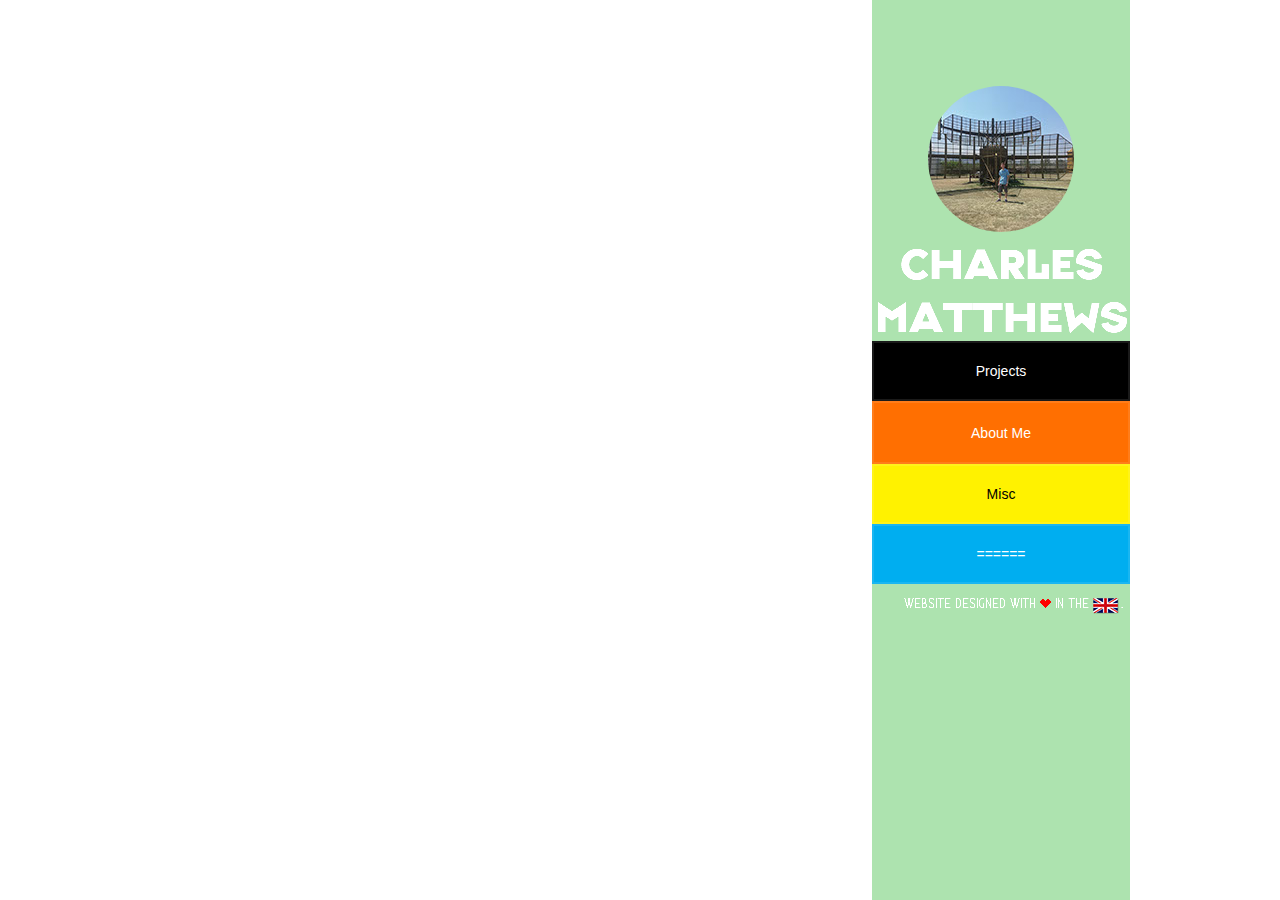
<file: index.html>
<!DOCTYPE html>
<html class="nojs html css_verticalspacer" lang="en-US">
 <head>

  <meta http-equiv="Content-type" content="text/html;charset=UTF-8"/>
  <meta name="generator" content="2018.0.0.379"/>
  <meta name="viewport" content="width=device-width, initial-scale=1.0"/>
  
  <script type="text/javascript">
   // Update the 'nojs'/'js' class on the html node
document.documentElement.className = document.documentElement.className.replace(/\bnojs\b/g, 'js');

// Check that all required assets are uploaded and up-to-date
if(typeof Muse == "undefined") window.Muse = {}; window.Muse.assets = {"required":["museutils.js", "museconfig.js", "jquery.watch.js", "jquery.museresponsive.js", "require.js", "index.css"], "outOfDate":[]};
</script>
  
  <link rel="shortcut icon" href="images/favicon.ico?crc=3770389445"/>
  <title>Charles Matthews</title>
  <!-- CSS -->
  <link rel="stylesheet" type="text/css" href="css/site_global.css?crc=4154280382"/>
  <link rel="stylesheet" type="text/css" href="css/index.css?crc=290574167" id="pagesheet"/>
  <!-- IE-only CSS -->
  <!--[if lt IE 9]>
  <link rel="stylesheet" type="text/css" href="css/nomq_index.css?crc=3848101272" id="nomq_pagesheet"/>
  <![endif]-->
    <!--custom head HTML-->
  <style>
.fullHeight {
min-height: 100vh !important;
height: 100vh !important;
}
</style>
  <!--HTML Widget code-->
  
		<style>
.u11668 {
  background-size: cover;
  background-position: center;
  background-repeat: no-repeat;
  height: 100vh;
  width: 100vw;
}
		</style>
	
       <!--Mouse Pointer widget is developed by the developer team of creativated.com-->     
<style>

html,body {
	cursor: url('assets/cursor.ico'), default;
}

a, .submit-btn, .Thumb:hover {
	cursor: url('assets/cursor.ico'), default;
}
</style>

</style>

        
		<style>
.u13209 {
  -webkit-appearance: none;
     -moz-appearance: none;
          appearance: none;
  border: none;
  box-shadow: 0 0 0 2px rgba(255, 255, 255, 0.1) inset;
  background: #000000;
  position: relative;
  cursor: pointer;
  overflow: hidden;
  color: #FFFFFF;
  height: 60px;
  width: 100%;
  opacity:1;
}
.u13209:hover .u13209outline-button__line {
  -webkit-transform: none;
          transform: none;
}

.u13209outline-button__lines {
  position: absolute;
  top: 0;
  left: 0;
  bottom: 0;
  right: 0;
  opacity:1;
}

.u13209outline-button__line {
  background: #00AEF0;
  position: absolute;
  -webkit-transition: -webkit-transform 0.6s cubic-bezier(0.86, 0, 0.07, 1);
  transition: -webkit-transform 0.6s cubic-bezier(0.86, 0, 0.07, 1);
  transition: transform 0.6s cubic-bezier(0.86, 0, 0.07, 1);
  transition: transform 0.6s cubic-bezier(0.86, 0, 0.07, 1), -webkit-transform 0.6s cubic-bezier(0.86, 0, 0.07, 1);
}
.u13209outline-button__line--horizontal {
  width: 100%;
  height: 3px;
  -webkit-transition-delay: 0.27273s;
          transition-delay: 0.27273s;
}
.u13209outline-button__line--vertical {
  width: 3px;
  height: 100%;
  -webkit-transition-delay: none;
          transition-delay: none;
}
.u13209outline-button__line--top {
  top: 0;
  left: 0;
  -webkit-transform: translateX(-101%);
          transform: translateX(-101%);
}
.u13209outline-button__line--right {
  top: 0;
  right: 0;
width: 3px;
  -webkit-transform: translateY(-100%);
          transform: translateY(-100%);
}
.u13209outline-button__line--bottom {
  bottom: 0;
  left: 0;
  -webkit-transform: translateX(100%);
          transform: translateX(100%);
}
.u13209outline-button__line--left {
  top: 0;
  left: 0;
  width: 3px;
  -webkit-transform: translateY(100%);
          transform: translateY(100%);
}
</style>
	
		<style>
.u13229 {
  -webkit-appearance: none;
     -moz-appearance: none;
          appearance: none;
  border: none;
  box-shadow: 0 0 0 2px rgba(255, 255, 255, 0.1) inset;
  background: #00AEF0;
  position: relative;
  cursor: pointer;
  overflow: hidden;
  color: #FFFFFF;
  height: 60px;
  width: 100%;
  opacity:1;
}
.u13229:hover .u13229outline-button__line {
  -webkit-transform: none;
          transform: none;
}

.u13229outline-button__lines {
  position: absolute;
  top: 0;
  left: 0;
  bottom: 0;
  right: 0;
  opacity:1;
}

.u13229outline-button__line {
  background: #FF6F01;
  position: absolute;
  -webkit-transition: -webkit-transform 0.6s cubic-bezier(0.86, 0, 0.07, 1);
  transition: -webkit-transform 0.6s cubic-bezier(0.86, 0, 0.07, 1);
  transition: transform 0.6s cubic-bezier(0.86, 0, 0.07, 1);
  transition: transform 0.6s cubic-bezier(0.86, 0, 0.07, 1), -webkit-transform 0.6s cubic-bezier(0.86, 0, 0.07, 1);
}
.u13229outline-button__line--horizontal {
  width: 100%;
  height: 3px;
  -webkit-transition-delay: 0.27273s;
          transition-delay: 0.27273s;
}
.u13229outline-button__line--vertical {
  width: 3px;
  height: 100%;
  -webkit-transition-delay: none;
          transition-delay: none;
}
.u13229outline-button__line--top {
  top: 0;
  left: 0;
  -webkit-transform: translateX(-101%);
          transform: translateX(-101%);
}
.u13229outline-button__line--right {
  top: 0;
  right: 0;
width: 3px;
  -webkit-transform: translateY(-100%);
          transform: translateY(-100%);
}
.u13229outline-button__line--bottom {
  bottom: 0;
  left: 0;
  -webkit-transform: translateX(100%);
          transform: translateX(100%);
}
.u13229outline-button__line--left {
  top: 0;
  left: 0;
  width: 3px;
  -webkit-transform: translateY(100%);
          transform: translateY(100%);
}
</style>
	
		<style>
.u13230 {
  -webkit-appearance: none;
     -moz-appearance: none;
          appearance: none;
  border: none;
  box-shadow: 0 0 0 2px rgba(255, 255, 255, 0.1) inset;
  background: #FFF200;
  position: relative;
  cursor: pointer;
  overflow: hidden;
  color: #000000;
  height: 60px;
  width: 100%;
  opacity:1;
}
.u13230:hover .u13230outline-button__line {
  -webkit-transform: none;
          transform: none;
}

.u13230outline-button__lines {
  position: absolute;
  top: 0;
  left: 0;
  bottom: 0;
  right: 0;
  opacity:1;
}

.u13230outline-button__line {
  background: #000000;
  position: absolute;
  -webkit-transition: -webkit-transform 0.6s cubic-bezier(0.86, 0, 0.07, 1);
  transition: -webkit-transform 0.6s cubic-bezier(0.86, 0, 0.07, 1);
  transition: transform 0.6s cubic-bezier(0.86, 0, 0.07, 1);
  transition: transform 0.6s cubic-bezier(0.86, 0, 0.07, 1), -webkit-transform 0.6s cubic-bezier(0.86, 0, 0.07, 1);
}
.u13230outline-button__line--horizontal {
  width: 100%;
  height: 3px;
  -webkit-transition-delay: 0.27273s;
          transition-delay: 0.27273s;
}
.u13230outline-button__line--vertical {
  width: 3px;
  height: 100%;
  -webkit-transition-delay: none;
          transition-delay: none;
}
.u13230outline-button__line--top {
  top: 0;
  left: 0;
  -webkit-transform: translateX(-101%);
          transform: translateX(-101%);
}
.u13230outline-button__line--right {
  top: 0;
  right: 0;
width: 3px;
  -webkit-transform: translateY(-100%);
          transform: translateY(-100%);
}
.u13230outline-button__line--bottom {
  bottom: 0;
  left: 0;
  -webkit-transform: translateX(100%);
          transform: translateX(100%);
}
.u13230outline-button__line--left {
  top: 0;
  left: 0;
  width: 3px;
  -webkit-transform: translateY(100%);
          transform: translateY(100%);
}
</style>
	
		<style>
.u13202 {
  -webkit-appearance: none;
     -moz-appearance: none;
          appearance: none;
  border: none;
  box-shadow: 0 0 0 2px rgba(255, 255, 255, 0.1) inset;
  background: #FF6F01;
  position: relative;
  cursor: pointer;
  overflow: hidden;
  color: #FFFFFF;
  height: 60px;
  width: 100%;
  opacity:1;
}
.u13202:hover .u13202outline-button__line {
  -webkit-transform: none;
          transform: none;
}

.u13202outline-button__lines {
  position: absolute;
  top: 0;
  left: 0;
  bottom: 0;
  right: 0;
  opacity:1;
}

.u13202outline-button__line {
  background: #FFFFFF;
  position: absolute;
  -webkit-transition: -webkit-transform 0.6s cubic-bezier(0.86, 0, 0.07, 1);
  transition: -webkit-transform 0.6s cubic-bezier(0.86, 0, 0.07, 1);
  transition: transform 0.6s cubic-bezier(0.86, 0, 0.07, 1);
  transition: transform 0.6s cubic-bezier(0.86, 0, 0.07, 1), -webkit-transform 0.6s cubic-bezier(0.86, 0, 0.07, 1);
}
.u13202outline-button__line--horizontal {
  width: 100%;
  height: 3px;
  -webkit-transition-delay: 0.27273s;
          transition-delay: 0.27273s;
}
.u13202outline-button__line--vertical {
  width: 3px;
  height: 100%;
  -webkit-transition-delay: none;
          transition-delay: none;
}
.u13202outline-button__line--top {
  top: 0;
  left: 0;
  -webkit-transform: translateX(-101%);
          transform: translateX(-101%);
}
.u13202outline-button__line--right {
  top: 0;
  right: 0;
width: 3px;
  -webkit-transform: translateY(-100%);
          transform: translateY(-100%);
}
.u13202outline-button__line--bottom {
  bottom: 0;
  left: 0;
  -webkit-transform: translateX(100%);
          transform: translateX(100%);
}
.u13202outline-button__line--left {
  top: 0;
  left: 0;
  width: 3px;
  -webkit-transform: translateY(100%);
          transform: translateY(100%);
}
</style>
	
		<style>
.u13202 {
  -webkit-appearance: none;
     -moz-appearance: none;
          appearance: none;
  border: none;
  box-shadow: 0 0 0 2px rgba(255, 255, 255, 0.1) inset;
  background: #FF6F01;
  position: relative;
  cursor: pointer;
  overflow: hidden;
  color: #FFFFFF;
  height: 63px;
  width: 100%;
  opacity:1;
}
.u13202:hover .u13202outline-button__line {
  -webkit-transform: none;
          transform: none;
}

.u13202outline-button__lines {
  position: absolute;
  top: 0;
  left: 0;
  bottom: 0;
  right: 0;
  opacity:1;
}

.u13202outline-button__line {
  background: #FFFFFF;
  position: absolute;
  -webkit-transition: -webkit-transform 0.6s cubic-bezier(0.86, 0, 0.07, 1);
  transition: -webkit-transform 0.6s cubic-bezier(0.86, 0, 0.07, 1);
  transition: transform 0.6s cubic-bezier(0.86, 0, 0.07, 1);
  transition: transform 0.6s cubic-bezier(0.86, 0, 0.07, 1), -webkit-transform 0.6s cubic-bezier(0.86, 0, 0.07, 1);
}
.u13202outline-button__line--horizontal {
  width: 100%;
  height: 3px;
  -webkit-transition-delay: 0.27273s;
          transition-delay: 0.27273s;
}
.u13202outline-button__line--vertical {
  width: 3px;
  height: 100%;
  -webkit-transition-delay: none;
          transition-delay: none;
}
.u13202outline-button__line--top {
  top: 0;
  left: 0;
  -webkit-transform: translateX(-101%);
          transform: translateX(-101%);
}
.u13202outline-button__line--right {
  top: 0;
  right: 0;
width: 3px;
  -webkit-transform: translateY(-100%);
          transform: translateY(-100%);
}
.u13202outline-button__line--bottom {
  bottom: 0;
  left: 0;
  -webkit-transform: translateX(100%);
          transform: translateX(100%);
}
.u13202outline-button__line--left {
  top: 0;
  left: 0;
  width: 3px;
  -webkit-transform: translateY(100%);
          transform: translateY(100%);
}
</style>
	
 </head>
 <body>

  <div class="breakpoint active" id="bp_infinity" data-min-width="1021"><!-- responsive breakpoint node -->
   <div class="clearfix" id="page"><!-- group -->
    <div class="browser_width grpelem shared_content" id="u11668-bw" data-content-guid="u11668-bw_content">
     <div class="size_browser_width" id="u11668"><!-- custom html -->
      
<!-- This Adobe Muse widget was created by the team at MuseFree.com -->
<div class="u11668"></div>
	
     </div>
    </div>
    <div class="size_fixed grpelem shared_content" id="u11610" data-content-guid="u11610_content"><!-- custom html -->
     
                <div></div>
            
    </div>
    <div class="clearfix grpelem" id="u13429"><!-- group -->
     <div class="clearfix grpelem" id="u12885"><!-- group -->
      <div class="fullHeight grpelem" id="u11673"><!-- simple frame --></div>
      <div class="clearfix grpelem" id="u11724"><!-- column -->
       <div class="rounded-corners clip_frame colelem" id="u11690"><!-- image -->
        <img class="block temp_no_img_src" id="u11690_img" data-orig-src="images/img_20170809_135218%20(1).jpg?crc=467792258" alt="" width="146" height="146" src="images/blank.gif?crc=4208392903"/>
       </div>
       <img class="colelem temp_no_img_src" id="u11719-4" alt="Charles Matthews" width="258" height="106" data-orig-src="images/u11719-4.png?crc=151733414" src="images/blank.gif?crc=4208392903"/><!-- rasterized frame -->
      </div>
     </div>
     <div class="size_fixed grpelem shared_content" id="u13209" data-content-guid="u13209_content"><!-- custom html -->
      
<a href="http://CharlesMatthews.github.io/projects.html" style="cursor: pointer">
<button class="u13209">
  Projects
  <span class="u13209outline-button__lines">
    <span class="u13209outline-button__line u13209outline-button__line--horizontal u13209outline-button__line--top"></span>
    <span class="u13209outline-button__line u13209outline-button__line--vertical u13209outline-button__line--right"></span>
    <span class="u13209outline-button__line u13209outline-button__line--horizontal u13209outline-button__line--bottom"></span>
    <span class="u13209outline-button__line u13209outline-button__line--vertical u13209outline-button__line--left"></span>
   </span>
</button>
</a>

     </div>
     <div class="size_fixed grpelem shared_content" id="u13229" data-content-guid="u13229_content"><!-- custom html -->
      
<a href="#" style="cursor: pointer">
<button class="u13229">
  ======
  <span class="u13229outline-button__lines">
    <span class="u13229outline-button__line u13229outline-button__line--horizontal u13229outline-button__line--top"></span>
    <span class="u13229outline-button__line u13229outline-button__line--vertical u13229outline-button__line--right"></span>
    <span class="u13229outline-button__line u13229outline-button__line--horizontal u13229outline-button__line--bottom"></span>
    <span class="u13229outline-button__line u13229outline-button__line--vertical u13229outline-button__line--left"></span>
   </span>
</button>
</a>

     </div>
     <div class="size_fixed grpelem shared_content" id="u13230" data-content-guid="u13230_content"><!-- custom html -->
      
<a href="http://CharlesMatthews.github.io/misc.html" style="cursor: pointer">
<button class="u13230">
  Misc
  <span class="u13230outline-button__lines">
    <span class="u13230outline-button__line u13230outline-button__line--horizontal u13230outline-button__line--top"></span>
    <span class="u13230outline-button__line u13230outline-button__line--vertical u13230outline-button__line--right"></span>
    <span class="u13230outline-button__line u13230outline-button__line--horizontal u13230outline-button__line--bottom"></span>
    <span class="u13230outline-button__line u13230outline-button__line--vertical u13230outline-button__line--left"></span>
   </span>
</button>
</a>

     </div>
     <div class="size_fixed grpelem shared_content" id="u13202" data-content-guid="u13202_content"><!-- custom html -->
      
<a href="http://CharlesMatthews.github.io/about-me.html" style="cursor: pointer">
<button class="u13202">
  About Me
  <span class="u13202outline-button__lines">
    <span class="u13202outline-button__line u13202outline-button__line--horizontal u13202outline-button__line--top"></span>
    <span class="u13202outline-button__line u13202outline-button__line--vertical u13202outline-button__line--right"></span>
    <span class="u13202outline-button__line u13202outline-button__line--horizontal u13202outline-button__line--bottom"></span>
    <span class="u13202outline-button__line u13202outline-button__line--vertical u13202outline-button__line--left"></span>
   </span>
</button>
</a>

     </div>
    </div>
    <img class="grpelem temp_no_img_src" id="u11626-6" alt="WEBSITE DESIGNED WITH ﷯ IN THE ." width="225" height="23" data-orig-src="images/u11626-6.png?crc=4130550672" src="images/blank.gif?crc=4208392903"/><!-- rasterized frame -->
    <div class="clip_frame grpelem shared_content" id="u11624" data-content-guid="u11624_content"><!-- image -->
     <img class="block temp_no_img_src" id="u11624_img" data-orig-src="images/uk-union-flag.png?crc=482240589" alt="" width="27" height="17" src="images/blank.gif?crc=4208392903"/>
    </div>
    <div class="verticalspacer" data-offset-top="592" data-content-above-spacer="628" data-content-below-spacer="0"></div>
   </div>
  </div>
  <div class="breakpoint" id="bp_1020" data-max-width="1020"><!-- responsive breakpoint node -->
   <div class="clearfix temp_no_id" data-orig-id="page"><!-- group -->
    <span class="browser_width grpelem placeholder" data-placeholder-for="u11668-bw_content"><!-- placeholder node --></span>
    <div class="clearfix grpelem" id="u13170"><!-- group -->
     <div class="fullHeight grpelem" id="u13171"><!-- simple frame --></div>
    </div>
    <span class="size_fixed grpelem placeholder" data-placeholder-for="u11610_content"><!-- placeholder node --></span>
    <div class="rounded-corners clip_frame grpelem" id="u12948"><!-- image -->
     <img class="block temp_no_img_src" id="u12948_img" data-orig-src="images/img_20170809_135218%20(1).jpg?crc=467792258" alt="" width="146" height="146" src="images/blank.gif?crc=4208392903"/>
    </div>
    <img class="grpelem temp_no_img_src" id="u12950-4" alt="Charles Matthews" width="258" height="96" data-orig-src="images/u12950-4.png?crc=4274560076" src="images/blank.gif?crc=4208392903"/><!-- rasterized frame -->
    <div class="clearfix grpelem temp_no_id" data-orig-id="u13429"><!-- column -->
     <span class="size_fixed colelem placeholder" data-placeholder-for="u13209_content"><!-- placeholder node --></span>
     <span class="size_fixed colelem placeholder" data-placeholder-for="u13202_content"><!-- placeholder node --></span>
     <span class="size_fixed colelem placeholder" data-placeholder-for="u13230_content"><!-- placeholder node --></span>
     <span class="size_fixed colelem placeholder" data-placeholder-for="u13229_content"><!-- placeholder node --></span>
    </div>
    <img class="grpelem temp_no_id temp_no_img_src" alt="WEBSITE DESIGNED WITH ﷯ IN THE ." width="228" height="23" data-orig-src="images/u11626-62.png?crc=3800553449" data-orig-id="u11626-6" src="images/blank.gif?crc=4208392903"/><!-- rasterized frame -->
    <span class="clip_frame grpelem placeholder" data-placeholder-for="u11624_content"><!-- placeholder node --></span>
    <div class="verticalspacer" data-offset-top="578" data-content-above-spacer="614" data-content-below-spacer="0"></div>
   </div>
  </div>
  <!-- JS includes -->
  <script type="text/javascript">
   if (document.location.protocol != 'https:') document.write('\x3Cscript src="http://musecdn2.businesscatalyst.com/scripts/4.0/jquery-1.8.3.min.js" type="text/javascript">\x3C/script>');
</script>
  <script type="text/javascript">
   window.jQuery || document.write('\x3Cscript src="scripts/jquery-1.8.3.min.js?crc=209076791" type="text/javascript">\x3C/script>');
</script>
  <!-- Other scripts -->
  <script type="text/javascript">
   // Decide weather to suppress missing file error or not based on preference setting
var suppressMissingFileError = false
</script>
  <script type="text/javascript">
   window.Muse.assets.check=function(d){if(!window.Muse.assets.checked){window.Muse.assets.checked=!0;var b={},c=function(a,b){if(window.getComputedStyle){var c=window.getComputedStyle(a,null);return c&&c.getPropertyValue(b)||c&&c[b]||""}if(document.documentElement.currentStyle)return(c=a.currentStyle)&&c[b]||a.style&&a.style[b]||"";return""},a=function(a){if(a.match(/^rgb/))return a=a.replace(/\s+/g,"").match(/([\d\,]+)/gi)[0].split(","),(parseInt(a[0])<<16)+(parseInt(a[1])<<8)+parseInt(a[2]);if(a.match(/^\#/))return parseInt(a.substr(1),
16);return 0},g=function(g){for(var f=document.getElementsByTagName("link"),h=0;h<f.length;h++)if("text/css"==f[h].type){var i=(f[h].href||"").match(/\/?css\/([\w\-]+\.css)\?crc=(\d+)/);if(!i||!i[1]||!i[2])break;b[i[1]]=i[2]}f=document.createElement("div");f.className="version";f.style.cssText="display:none; width:1px; height:1px;";document.getElementsByTagName("body")[0].appendChild(f);for(h=0;h<Muse.assets.required.length;){var i=Muse.assets.required[h],l=i.match(/([\w\-\.]+)\.(\w+)$/),k=l&&l[1]?
l[1]:null,l=l&&l[2]?l[2]:null;switch(l.toLowerCase()){case "css":k=k.replace(/\W/gi,"_").replace(/^([^a-z])/gi,"_$1");f.className+=" "+k;k=a(c(f,"color"));l=a(c(f,"backgroundColor"));k!=0||l!=0?(Muse.assets.required.splice(h,1),"undefined"!=typeof b[i]&&(k!=b[i]>>>24||l!=(b[i]&16777215))&&Muse.assets.outOfDate.push(i)):h++;f.className="version";break;case "js":h++;break;default:throw Error("Unsupported file type: "+l);}}d?d().jquery!="1.8.3"&&Muse.assets.outOfDate.push("jquery-1.8.3.min.js"):Muse.assets.required.push("jquery-1.8.3.min.js");
f.parentNode.removeChild(f);if(Muse.assets.outOfDate.length||Muse.assets.required.length)f="Some files on the server may be missing or incorrect. Clear browser cache and try again. If the problem persists please contact website author.",g&&Muse.assets.outOfDate.length&&(f+="\nOut of date: "+Muse.assets.outOfDate.join(",")),g&&Muse.assets.required.length&&(f+="\nMissing: "+Muse.assets.required.join(",")),suppressMissingFileError?(f+="\nUse SuppressMissingFileError key in AppPrefs.xml to show missing file error pop up.",console.log(f)):alert(f)};location&&location.search&&location.search.match&&location.search.match(/muse_debug/gi)?
setTimeout(function(){g(!0)},5E3):g()}};
var muse_init=function(){require.config({baseUrl:""});require(["jquery","museutils","whatinput","jquery.watch","jquery.museresponsive"],function(d){var $ = d;$(document).ready(function(){try{
window.Muse.assets.check($);/* body */
Muse.Utils.transformMarkupToFixBrowserProblemsPreInit();/* body */
Muse.Utils.prepHyperlinks(true);/* body */
Muse.Utils.resizeHeight('.browser_width');/* resize height */
Muse.Utils.requestAnimationFrame(function() { $('body').addClass('initialized'); });/* mark body as initialized */
Muse.Utils.makeButtonsVisibleAfterSettingMinWidth();/* body */
Muse.Utils.fullPage('#page');/* 100% height page */
$( '.breakpoint' ).registerBreakpoint();/* Register breakpoints */
Muse.Utils.transformMarkupToFixBrowserProblems();/* body */
}catch(b){if(b&&"function"==typeof b.notify?b.notify():Muse.Assert.fail("Error calling selector function: "+b),false)throw b;}})})};

</script>
  <!-- RequireJS script -->
  <script src="scripts/require.js?crc=4157109226" type="text/javascript" async data-main="scripts/museconfig.js?crc=4153641093" onload="if (requirejs) requirejs.onError = function(requireType, requireModule) { if (requireType && requireType.toString && requireType.toString().indexOf && 0 <= requireType.toString().indexOf('#scripterror')) window.Muse.assets.check(); }" onerror="window.Muse.assets.check();"></script>
  
  <!--HTML Widget code-->
  
	<script>
// control the auto refresh rate -> 1000 = 1 second
var refreshRate = 30000; // 10 seconds


// Automatically reload the browser
setInterval(function() {
   window.location.reload();
}, refreshRate);

// Hide the images on load
$('.u11668').hide();

// Get a random image from Unsplash and fade it in on load
$('.u11668').css({
  // serves a random image from this collection on Unsplash.com
  'background-image' : 'url(https://source.unsplash.com/collection/361687/)'
}).fadeIn(1500);
	</script>
	
<script>

</script>
	
   </body>
</html>
</file>
<file: css/site_global.css>
html{min-height:100%;min-width:100%;-ms-text-size-adjust:none;}body,div,dl,dt,dd,ul,ol,li,nav,h1,h2,h3,h4,h5,h6,pre,code,form,fieldset,legend,input,button,textarea,p,blockquote,th,td,a{margin:0px;padding:0px;border-width:0px;border-style:solid;border-color:transparent;-webkit-transform-origin:left top;-ms-transform-origin:left top;-o-transform-origin:left top;transform-origin:left top;background-repeat:no-repeat;}button.submit-btn{-moz-box-sizing:content-box;-webkit-box-sizing:content-box;box-sizing:content-box;}.transition{-webkit-transition-property:background-image,background-position,background-color,border-color,border-radius,color,font-size,font-style,font-weight,letter-spacing,line-height,text-align,box-shadow,text-shadow,opacity;transition-property:background-image,background-position,background-color,border-color,border-radius,color,font-size,font-style,font-weight,letter-spacing,line-height,text-align,box-shadow,text-shadow,opacity;}.transition *{-webkit-transition:inherit;transition:inherit;}table{border-collapse:collapse;border-spacing:0px;}fieldset,img{border:0px;border-style:solid;-webkit-transform-origin:left top;-ms-transform-origin:left top;-o-transform-origin:left top;transform-origin:left top;}address,caption,cite,code,dfn,em,strong,th,var,optgroup{font-style:inherit;font-weight:inherit;}del,ins{text-decoration:none;}li{list-style:none;}caption,th{text-align:left;}h1,h2,h3,h4,h5,h6{font-size:100%;font-weight:inherit;}input,button,textarea,select,optgroup,option{font-family:inherit;font-size:inherit;font-style:inherit;font-weight:inherit;}.form-grp input,.form-grp textarea{-webkit-appearance:none;-webkit-border-radius:0;}body{font-family:Arial, Helvetica Neue, Helvetica, sans-serif;text-align:left;font-size:14px;line-height:17px;word-wrap:break-word;text-rendering:optimizeLegibility;-moz-font-feature-settings:'liga';-ms-font-feature-settings:'liga';-webkit-font-feature-settings:'liga';font-feature-settings:'liga';}a:link{color:#0000FF;text-decoration:underline;}a:visited{color:#800080;text-decoration:underline;}a:hover{color:#0000FF;text-decoration:underline;}a:active{color:#EE0000;text-decoration:underline;}a.nontext{color:black;text-decoration:none;font-style:normal;font-weight:normal;}.normal_text{color:#000000;direction:ltr;font-family:Arial, Helvetica Neue, Helvetica, sans-serif;font-size:14px;font-style:normal;font-weight:normal;letter-spacing:0px;line-height:17px;text-align:left;text-decoration:none;text-indent:0px;text-transform:none;vertical-align:0px;padding:0px;}.Position{color:#7F7F7F;font-family:Helvetica, Helvetica Neue, Arial, sans-serif;font-size:11px;text-align:center;padding:0px;}.Name{color:#000000;font-family:nova-mono, monospace;font-size:30px;font-weight:400;text-align:center;padding:0px;}.review{color:#000000;font-family:Helvetica, Helvetica Neue, Arial, sans-serif;font-size:15px;font-style:italic;line-height:26px;text-align:center;padding:0px;}.text-center{color:#000000;font-family:Helvetica, Helvetica Neue, Arial, sans-serif;font-size:13px;line-height:22px;text-align:center;padding:0px;}.h2{color:#000000;font-family:nova-mono, monospace;font-size:48px;font-weight:400;text-align:center;padding:0px;}.heading-center{font-family:nova-mono, monospace;font-size:30px;font-weight:400;text-align:center;padding:0px;}.Subhead{color:#27292F;font-family:sofia-pro, sans-serif;font-size:30px;font-weight:200;line-height:33px;text-align:left;text-transform:uppercase;padding:0px 0px 10px;}.Nav_Menus{color:#FFFFFF;font-family:museo-sans-rounded, sans-serif;font-size:11px;font-weight:700;letter-spacing:1px;text-align:center;padding:0px;}.list0 li:before{position:absolute;right:100%;letter-spacing:0px;text-decoration:none;font-weight:normal;font-style:normal;}.rtl-list li:before{right:auto;left:100%;}.nls-None > li:before,.nls-None .list3 > li:before,.nls-None .list6 > li:before{margin-right:6px;content:'•';}.nls-None .list1 > li:before,.nls-None .list4 > li:before,.nls-None .list7 > li:before{margin-right:6px;content:'○';}.nls-None,.nls-None .list1,.nls-None .list2,.nls-None .list3,.nls-None .list4,.nls-None .list5,.nls-None .list6,.nls-None .list7,.nls-None .list8{padding-left:34px;}.nls-None.rtl-list,.nls-None .list1.rtl-list,.nls-None .list2.rtl-list,.nls-None .list3.rtl-list,.nls-None .list4.rtl-list,.nls-None .list5.rtl-list,.nls-None .list6.rtl-list,.nls-None .list7.rtl-list,.nls-None .list8.rtl-list{padding-left:0px;padding-right:34px;}.nls-None .list2 > li:before,.nls-None .list5 > li:before,.nls-None .list8 > li:before{margin-right:6px;content:'-';}.nls-None.rtl-list > li:before,.nls-None .list1.rtl-list > li:before,.nls-None .list2.rtl-list > li:before,.nls-None .list3.rtl-list > li:before,.nls-None .list4.rtl-list > li:before,.nls-None .list5.rtl-list > li:before,.nls-None .list6.rtl-list > li:before,.nls-None .list7.rtl-list > li:before,.nls-None .list8.rtl-list > li:before{margin-right:0px;margin-left:6px;}.TabbedPanelsTab{white-space:nowrap;}.MenuBar .MenuBarView,.MenuBar .SubMenuView{display:block;list-style:none;}.MenuBar .SubMenu{display:none;position:absolute;}.NoWrap{white-space:nowrap;word-wrap:normal;}.rootelem{margin-left:auto;margin-right:auto;}.colelem{display:inline;float:left;clear:both;}.clearfix:after{content:"\0020";visibility:hidden;display:block;height:0px;clear:both;}*:first-child+html .clearfix{zoom:1;}.clip_frame{overflow:hidden;}.popup_anchor{position:relative;width:0px;height:0px;}.allow_click_through *{pointer-events:auto;}.popup_element{z-index:100000;}.svg{display:block;vertical-align:top;}span.wrap{content:'';clear:left;display:block;}span.actAsInlineDiv{display:inline-block;}.position_content,.excludeFromNormalFlow{float:left;}.preload_images{position:absolute;overflow:hidden;left:-9999px;top:-9999px;height:1px;width:1px;}.preload{height:1px;width:1px;}.animateStates{-webkit-transition:0.3s ease-in-out;-moz-transition:0.3s ease-in-out;-o-transition:0.3s ease-in-out;transition:0.3s ease-in-out;}[data-whatinput="mouse"] *:focus,[data-whatinput="touch"] *:focus,input:focus,textarea:focus{outline:none;}textarea{resize:none;overflow:auto;}.allow_click_through,.fld-prompt{pointer-events:none;}.wrapped-input{position:absolute;top:0px;left:0px;background:transparent;border:none;}.submit-btn{z-index:50000;cursor:pointer;}.anchor_item{width:22px;height:18px;}.MenuBar .SubMenuVisible,.MenuBarVertical .SubMenuVisible,.MenuBar .SubMenu .SubMenuVisible,.popup_element.Active,span.actAsPara,.actAsDiv,a.nonblock.nontext,img.block{display:block;}.widget_invisible,.js .invi,.js .mse_pre_init{visibility:hidden;}.ose_ei{visibility:hidden;z-index:0;}.no_vert_scroll{overflow-y:hidden;}.always_vert_scroll{overflow-y:scroll;}.always_horz_scroll{overflow-x:scroll;}.fullscreen{overflow:hidden;left:0px;top:0px;position:fixed;height:100%;width:100%;-moz-box-sizing:border-box;-webkit-box-sizing:border-box;-ms-box-sizing:border-box;box-sizing:border-box;}.fullwidth{position:absolute;}.borderbox{-moz-box-sizing:border-box;-webkit-box-sizing:border-box;-ms-box-sizing:border-box;box-sizing:border-box;}.scroll_wrapper{position:absolute;overflow:auto;left:0px;right:0px;top:0px;bottom:0px;padding-top:0px;padding-bottom:0px;margin-top:0px;margin-bottom:0px;}.browser_width > *{position:absolute;left:0px;right:0px;}.grpelem,.accordion_wrapper{display:inline;float:left;}.fld-checkbox input[type=checkbox],.fld-radiobutton input[type=radio]{position:absolute;overflow:hidden;clip:rect(0px, 0px, 0px, 0px);height:1px;width:1px;margin:-1px;padding:0px;border:0px;}.fld-checkbox input[type=checkbox] + label,.fld-radiobutton input[type=radio] + label{display:inline-block;background-repeat:no-repeat;cursor:pointer;float:left;width:100%;height:100%;}.pointer_cursor,.fld-recaptcha-mode,.fld-recaptcha-refresh,.fld-recaptcha-help{cursor:pointer;}p,h1,h2,h3,h4,h5,h6,ol,ul,span.actAsPara{max-height:1000000px;}.superscript{vertical-align:super;font-size:66%;line-height:0px;}.subscript{vertical-align:sub;font-size:66%;line-height:0px;}.horizontalSlideShow{-ms-touch-action:pan-y;touch-action:pan-y;}.verticalSlideShow{-ms-touch-action:pan-x;touch-action:pan-x;}.colelem100,.verticalspacer{clear:both;}.list0 li,.MenuBar .MenuItemContainer,.SlideShowContentPanel .fullscreen img,.css_verticalspacer .verticalspacer{position:relative;}.popup_element.Inactive,.js .disn,.js .an_invi,.hidden,.breakpoint{display:none;}#muse_css_mq{position:absolute;display:none;background-color:#FFFFFE;}.fluid_height_spacer{width:0.01px;}.muse_check_css{display:none;position:fixed;}@media screen and (-webkit-min-device-pixel-ratio:0){body{text-rendering:auto;}}
</file>
<file: css/index.css>
.version.index{color:#000011;background-color:#51CF57;}.js body{visibility:hidden;}.js body.initialized{visibility:visible;}#page{background-color:transparent;background-image:none;border-width:0px;margin-left:auto;border-color:#000000;margin-right:auto;z-index:1;}#u11668{z-index:2;border-color:transparent;background-color:transparent;border-width:0px;}#u11668-bw{z-index:2;margin-top:-36px;}.fullHeight{background-color:#00A906;-ms-filter:"progid:DXImageTransform.Microsoft.Alpha(Opacity=38)";border-width:0px;border-color:#000000;opacity:0.38;filter:alpha(opacity=38);}#u11610{background-color:transparent;max-width:100000px;position:relative;border-width:0px;height:180px;border-color:transparent;margin-right:-10000px;}#u13429{background-color:transparent;margin-right:-10000px;border-width:0px;position:relative;border-color:transparent;}#u13202{background-color:transparent;max-width:100000px;position:relative;border-width:0px;border-color:transparent;}#u13209,#u13230,#u13229{background-color:transparent;max-width:100000px;position:relative;border-width:0px;height:60px;border-color:transparent;}#u11626-6{display:block;position:relative;vertical-align:top;margin-right:-10000px;}#u11624{background-color:transparent;margin-right:-10000px;width:27px;position:relative;}.html{background-color:#FFFFFF;}body{padding-top:36px;position:relative;}@media (min-width: 1021px), print{#muse_css_mq{background-color:#FFFFFF;}#bp_infinity.active{display:block;}#page{width:1020px;min-height:592px;}#u11668,#u11668-bw{height:628px;}#u11610{z-index:3;width:420px;margin-top:31px;left:420px;}#u13429{z-index:4;width:258px;margin-top:-36px;left:742px;}#u12885{z-index:5;width:258px;border-width:0px;border-color:transparent;background-color:transparent;position:relative;margin-right:-10000px;}#u11673{z-index:6;width:258px;height:628px;opacity:0.32;-ms-filter:"progid:DXImageTransform.Microsoft.Alpha(Opacity=32)";filter:alpha(opacity=32);position:relative;margin-right:-10000px;}#u11724{z-index:7;width:258px;border-width:0px;border-color:transparent;background-color:transparent;position:relative;margin-right:-10000px;margin-top:86px;}#u11690{z-index:8;width:146px;background-color:transparent;border-radius:50%;margin-left:56px;position:relative;}#u11690 .clip_frame{-webkit-border-radius:0.5px 0.5px 0.5px 0.5px;}#u11719-4{z-index:10;display:block;vertical-align:top;margin-top:10px;position:relative;}#u13209{z-index:14;width:258px;margin-right:-10000px;margin-top:341px;}#u13229{z-index:15;width:258px;margin-right:-10000px;margin-top:524px;}#u13230{z-index:16;width:258px;margin-right:-10000px;margin-top:464px;}#u13202{z-index:17;width:258px;height:60px;margin-right:-10000px;margin-top:401px;}#u11626-6{z-index:18;margin-top:560px;left:768px;}#u11624{z-index:27;margin-top:561px;left:962px;}.css_verticalspacer .verticalspacer{height:calc(100vh - 628px);}body{min-width:1020px;}}@media (max-width: 1020px){#muse_css_mq{background-color:#0003fc;}#bp_1020.active{display:block;}#page{width:992px;min-height:438px;}#u11668,#u11668-bw{height:474px;}#u13170{z-index:3;width:263px;border-width:0px;border-color:transparent;background-color:transparent;position:relative;margin-right:-10000px;margin-top:-36px;left:20px;}#u13171{z-index:4;width:263px;height:614px;background-color:#0079FF;opacity:0.33;-ms-filter:"progid:DXImageTransform.Microsoft.Alpha(Opacity=33)";filter:alpha(opacity=33);position:relative;margin-right:-10000px;}#u11610{z-index:5;width:409px;margin-top:201px;left:636px;}#u12948{z-index:6;width:146px;background-color:transparent;border-radius:50%;position:relative;margin-right:-10000px;margin-top:45px;left:78px;}#u12948 .clip_frame{-webkit-border-radius:0.5px 0.5px 0.5px 0.5px;}#u12950-4{z-index:8;display:block;vertical-align:top;position:relative;margin-right:-10000px;margin-top:197px;left:22px;}#u13429{z-index:12;width:263px;margin-top:294px;left:20px;}#u13209{z-index:13;width:263px;}#u13202{z-index:16;width:263px;height:63px;}#u13230{z-index:15;width:263px;}#u13229{z-index:14;width:263px;}#u11626-6{z-index:17;margin-top:547px;left:37px;}#u11624{z-index:26;margin-top:546px;left:233px;}.css_verticalspacer .verticalspacer{height:calc(100vh - 614px);}body{overflow-x:hidden;min-width:992px;}}
</file>
<file: css/nomq_index.css>
#muse_css_mq{background-color:#FFFFFF;}#bp_infinity.active{display:block;}#page{width:1020px;min-height:592px;}#u11668,#u11668-bw{height:628px;}#u11610{z-index:3;width:420px;margin-top:31px;left:420px;}#u13429{z-index:4;width:258px;margin-top:-36px;left:742px;}#u12885{z-index:5;width:258px;border-width:0px;border-color:transparent;background-color:transparent;position:relative;margin-right:-10000px;}#u11673{z-index:6;width:258px;height:628px;opacity:0.32;-ms-filter:"progid:DXImageTransform.Microsoft.Alpha(Opacity=32)";filter:alpha(opacity=32);position:relative;margin-right:-10000px;}#u11724{z-index:7;width:258px;border-width:0px;border-color:transparent;background-color:transparent;position:relative;margin-right:-10000px;margin-top:86px;}#u11690{z-index:8;width:146px;background-color:transparent;border-radius:50%;margin-left:56px;position:relative;}#u11690 .clip_frame{-webkit-border-radius:0.5px 0.5px 0.5px 0.5px;}#u11719-4{z-index:10;display:block;vertical-align:top;margin-top:10px;position:relative;}#u13209{z-index:14;width:258px;margin-right:-10000px;margin-top:341px;}#u13229{z-index:15;width:258px;margin-right:-10000px;margin-top:524px;}#u13230{z-index:16;width:258px;margin-right:-10000px;margin-top:464px;}#u13202{z-index:17;width:258px;height:60px;margin-right:-10000px;margin-top:401px;}#u11626-6{z-index:18;margin-top:560px;left:768px;}#u11624{z-index:27;margin-top:561px;left:962px;}.css_verticalspacer .verticalspacer{height:calc(100vh - 628px);}body{min-width:1020px;}
</file>
